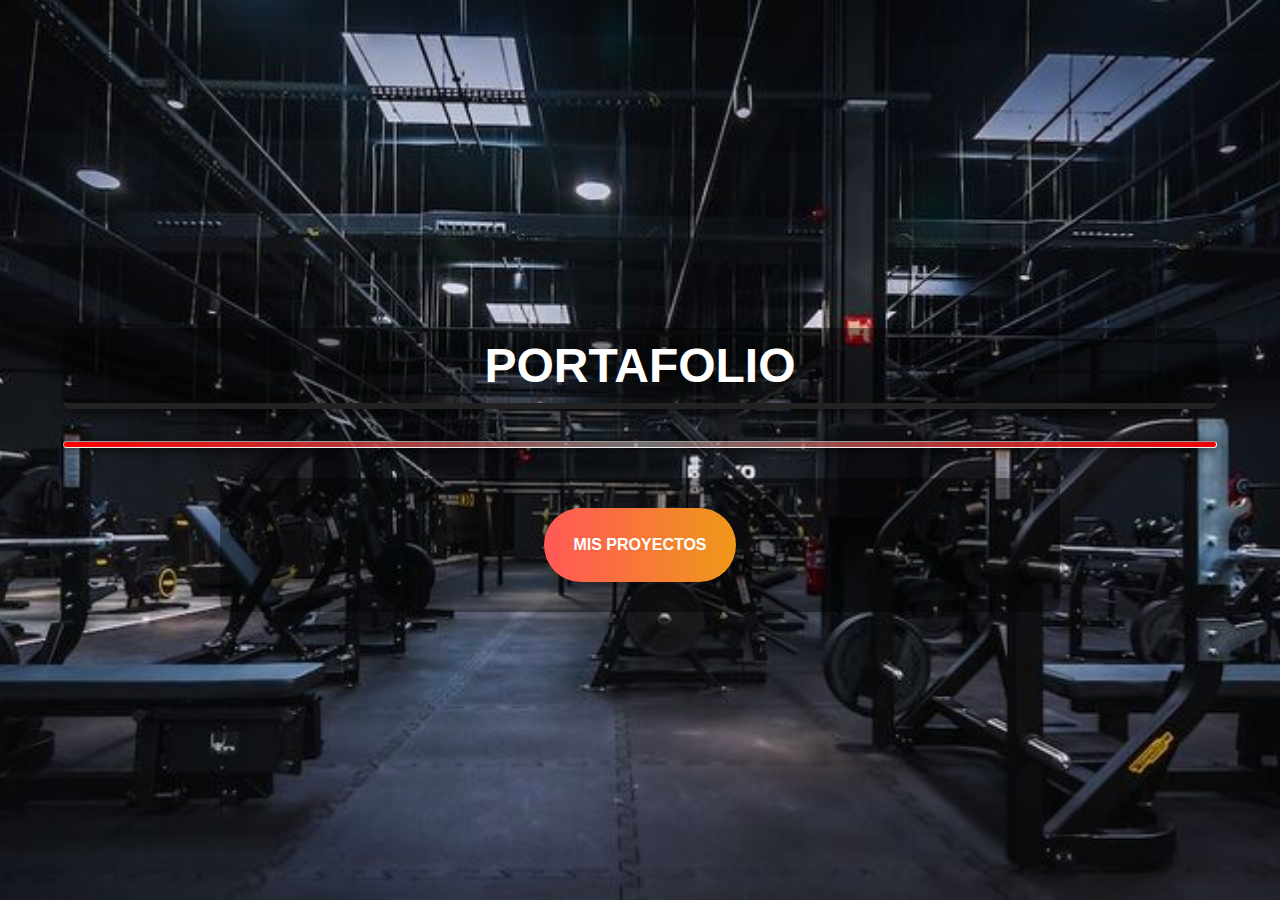
<file: index.html>
<!DOCTYPE html>
<html lang="es">
<head>
  <meta charset="UTF-8">
  <meta name="viewport" content="width=device-width, initial-scale=1.0">
  <title>Portafolio</title>
  <link rel="stylesheet" href="css/Folio1.css">

<body>
  <Header>
  <h1>PORTAFOLIO</h1>
  <hr>
  <article><a href="Proyectos.html">MIS PROYECTOS</a></article>

  </Header>
</body>
</html>
</file>
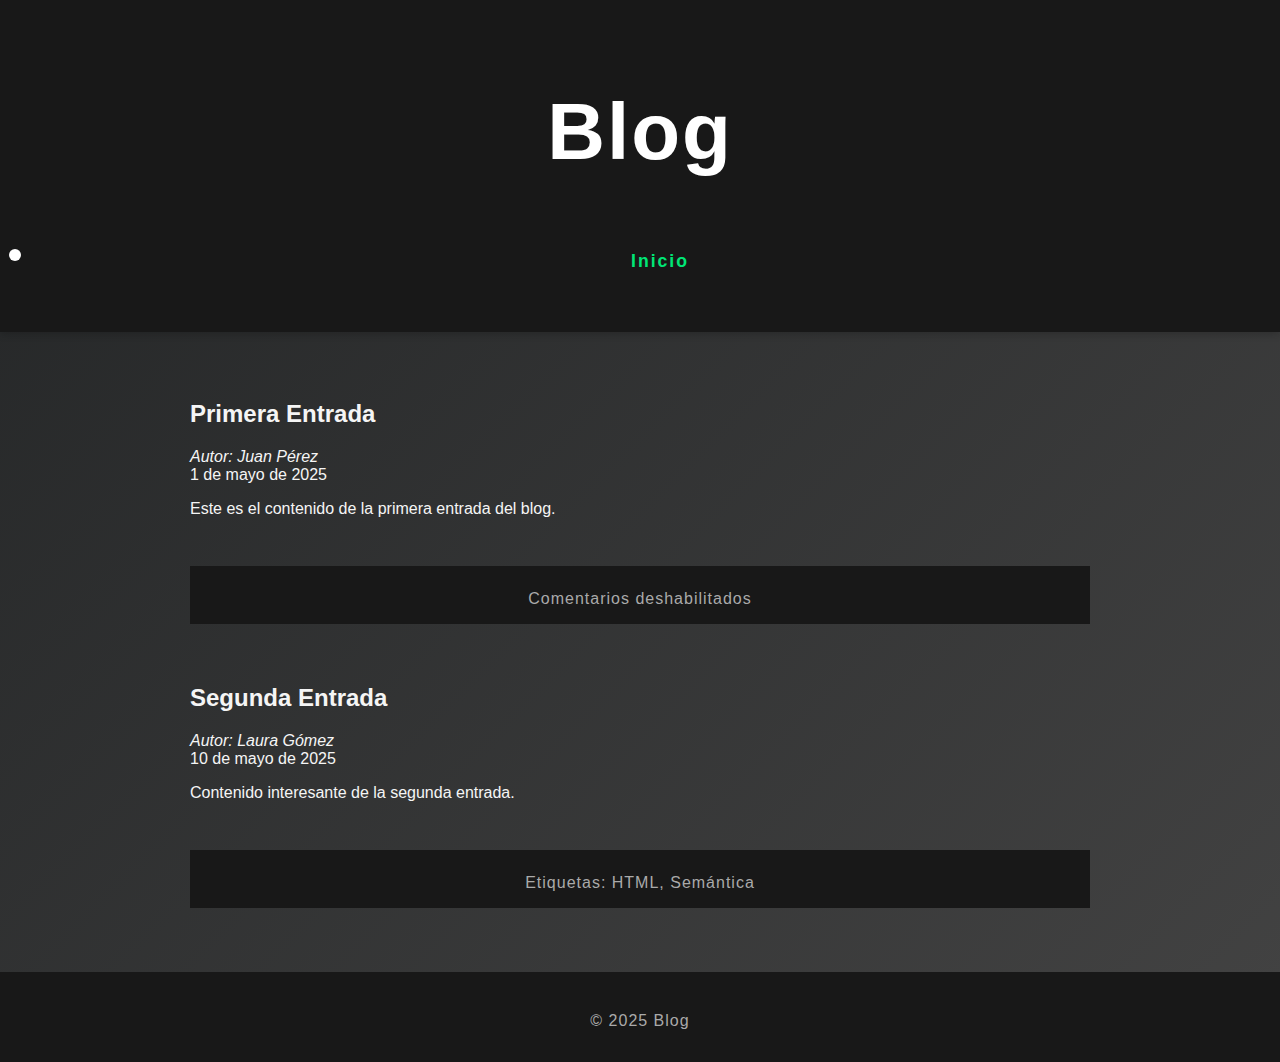
<file: blog.html>
<!DOCTYPE html>
<html lang="es">
<head>
    <meta charset="UTF-8">
    <title>Blog</title>
    <link rel="stylesheet" href="css/Blog.css">
</head>
<body>
    <header>
        <h1>Blog</h1>
        <nav>
            <ul>
                <li><a href="index.html">Inicio</a></li>
            </ul>
        </nav>
    </header>
    <main>
        <article>
            <h2>Primera Entrada</h2>
            <address>Autor: Juan Pérez</address>
            <time datetime="2025-05-01">1 de mayo de 2025</time>
            <p>Este es el contenido de la primera entrada del blog.</p>
            <footer>Comentarios deshabilitados</footer>
        </article>
        <article>
            <h2>Segunda Entrada</h2>
            <address>Autor: Laura Gómez</address>
            <time datetime="2025-05-10">10 de mayo de 2025</time>
            <p>Contenido interesante de la segunda entrada.</p>
            <footer>Etiquetas: HTML, Semántica</footer>
        </article>
    </main>
    <footer>
        <p>© 2025 Blog</p>
    </footer>
</body>
</html>
</file>
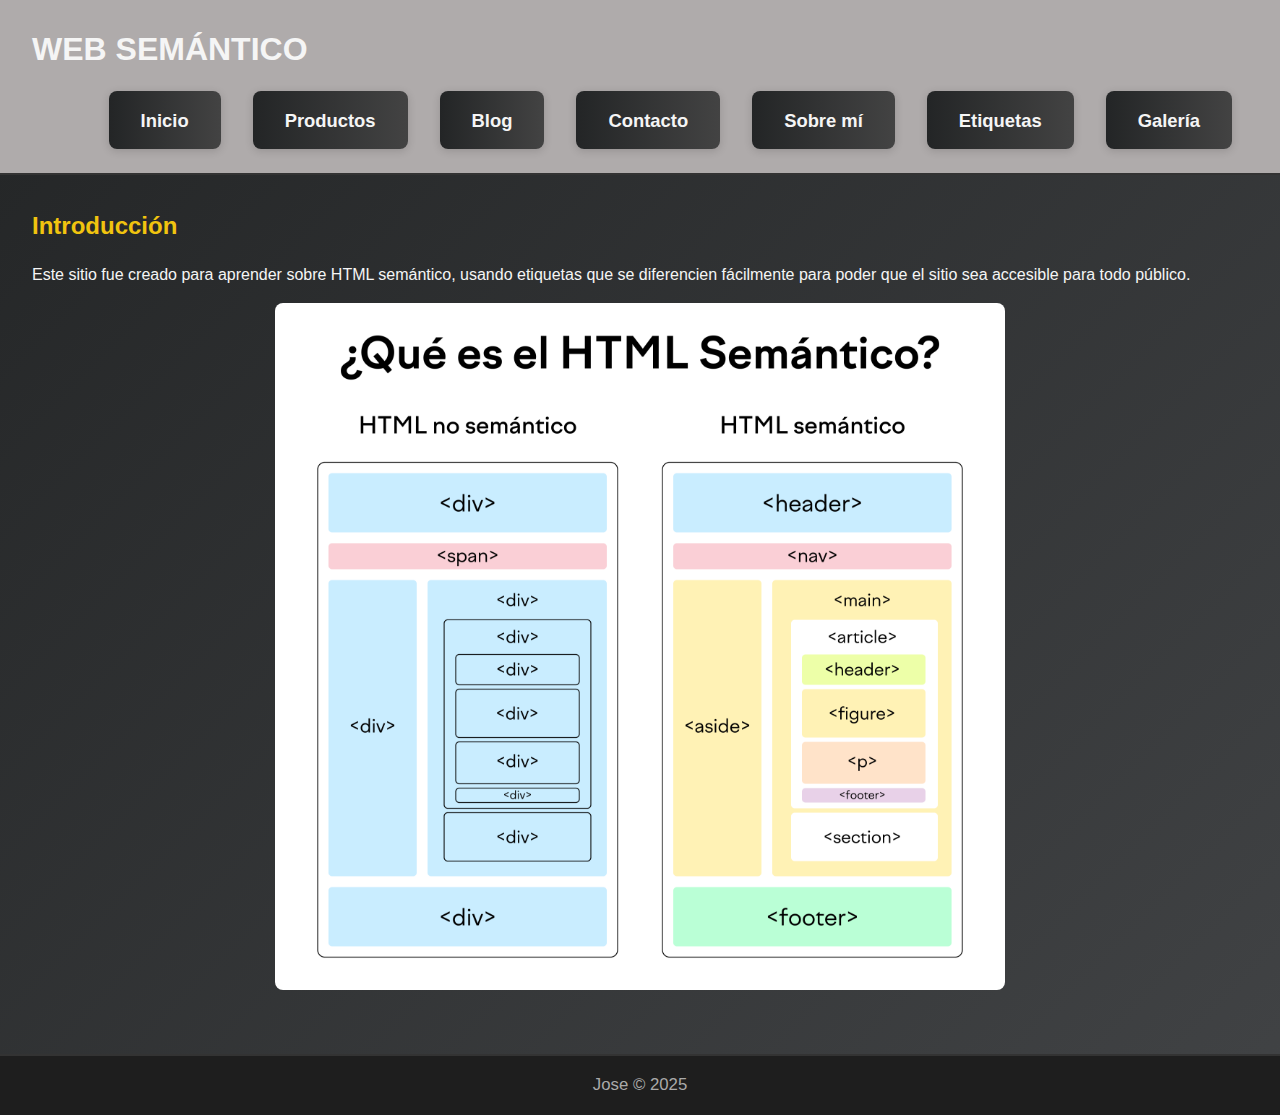
<file: Menu.html>
<!DOCTYPE html>
<html lang="es">
<head>
    <meta charset="UTF-8">
    <title>Página Principal</title>
    <link rel="stylesheet" href="css/menu.css">
</head>
<body>
    <header>
        <h1>WEB SEMÁNTICO</h1>
        <nav>
            <ul>
                <li><a href="index.html">Inicio</a></li>
                <li><a href="productos.html">Productos</a></li>
                <li><a href="blog.html">Blog</a></li>
                <li><a href="contacto.html">Contacto</a></li>
                <li><a href="sobre-mi.html">Sobre mí</a></li>
                <li><a href="etiquetas.html">Etiquetas</a></li>
                <li><a href="galeria.html">Galería</a></li>
            </ul>
        </nav>
    </header>
    <main>
        <section>
            <h2>Introducción</h2>
            <p>Este sitio fue creado para aprender sobre HTML semántico, usando etiquetas que se diferencien fácilmente para poder que el sitio sea accesible para todo público.</p>
            <img src="img/semantico.png" alt="Imagen destacada">
        </section>
        <section>
            <article>
            </article>
        </section>
    </main>
    <footer>
        <p>Jose © 2025</p>
    </footer>
</body>
</html>
</file>
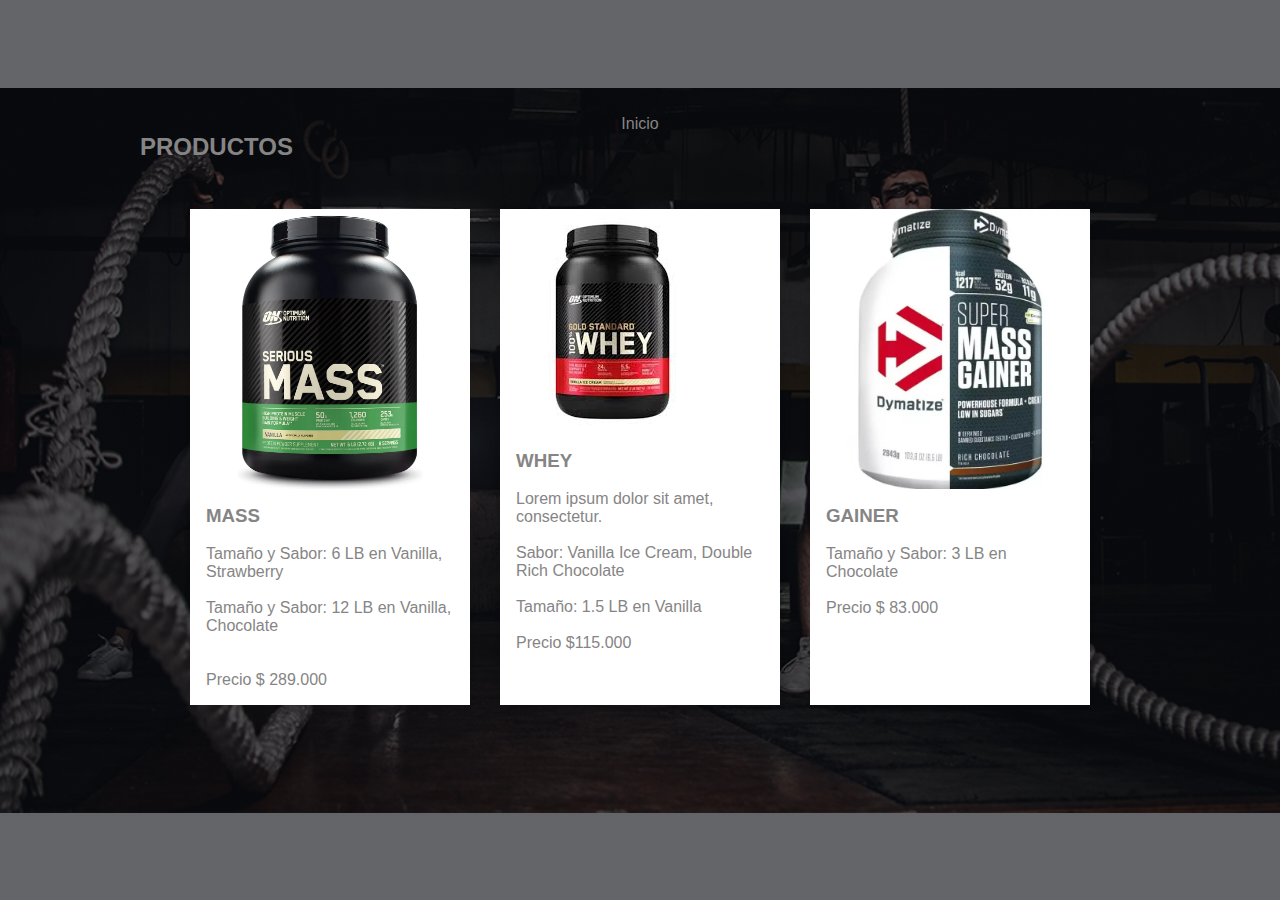
<file: productos.html>
<!DOCTYPE html>
<html lang="es">
<head>
    <meta charset="UTF-8">
    <title>Productos</title>
    <link rel="stylesheet" href="css/proyecto.css">
</head>
<body>
    <header>
        <nav>
            <ul>
                <li><a href="Menu.html">Inicio</a></li>
            </ul>
        </nav>
    </header>
    <main>
        <section>
            <article>
                <h2>PRODUCTOS</h2>
                <div class="container">
    <div class="item">
    <img src="img/3.webp" alt="" class="item-img">
    <div class="item-text">
        <h3>MASS</h3><br>
        <p>Tamaño y Sabor: 6 LB en Vanilla, Strawberry <br><br>
        Tamaño y Sabor: 12 LB en Vanilla, Chocolate</p> <br><br>
        <p>Precio $ 289.000</p>
    </div>
    </div>
    
    <div class="item">
    <img src="img/1.jpeg" class="item-img">
    <div class="item-text">
        <h3>WHEY</h3><br>
        <p>Lorem ipsum dolor sit amet, consectetur.</p><br>
        <p>Sabor: Vanilla Ice Cream, Double Rich Chocolate</p><br>
        <p>Tamaño: 1.5 LB en Vanilla</p><br>
        <p>Precio $115.000</p>
    </div>
    </div>
    
    <div class="item">
    <img src="img/2.webp" alt="" class="item-img">
    <div class="item-text">
        <h3>GAINER</h3><br>
        <p>Tamaño y Sabor: 3 LB en Chocolate</p><br>
        <p>Precio $ 83.000</p>
    </div>
    </div>
            </article>
        </section>
    </main>
    <footer>
    </footer>
</body>
</html>
</file>
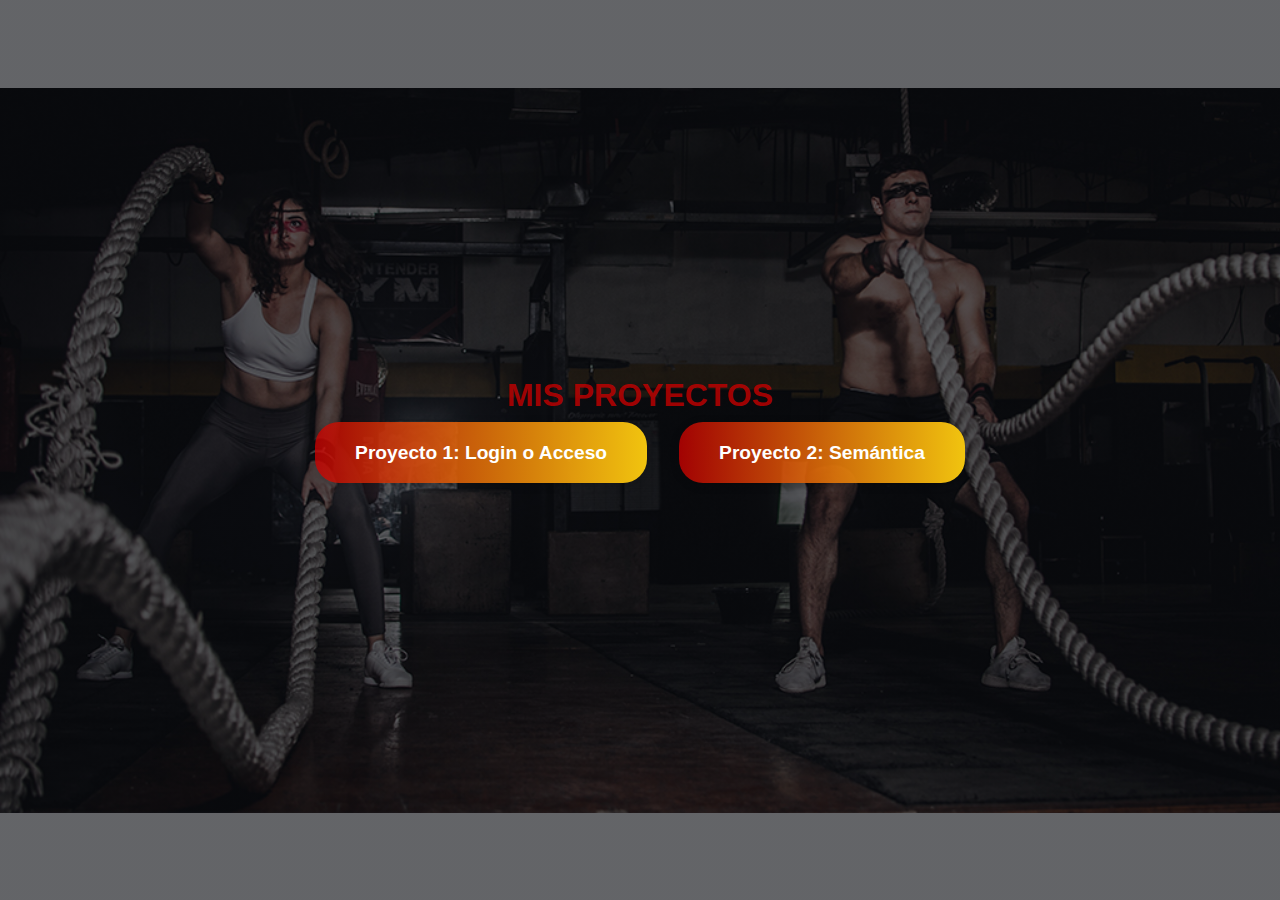
<file: Proyectos.html>
<!DOCTYPE html>
<html lang="es">
<head>
  <meta charset="UTF-8">
  <meta name="viewport" content="width=device-width, initial-scale=1.0">
  <title>Portafolio</title>
  <link rel="stylesheet" href="css/proyecto.css">

<body>
  <Header>
  <h1>MIS PROYECTOS</h1>
  <main>
    <section>
      <div class="proyecto-btn">
        <a href="Loguin/Gim.index.html">Proyecto 1: Login o Acceso</a>
      </div>
      <div class="proyecto-btn">
        <a href="Menu.html">Proyecto 2: Semántica</a>
      </div>
    </section>
  </main>

  </Header>
</body>
</html>
</file>
<file: css/Folio1.css>
body
{
      margin: 0;
      padding: 0;
      font-family: Arial, sans-serif;
      min-height: 100vh;
      color: rgba(222,0,0,1);
      background: url("../img/fondo2.jpeg") no-repeat center center fixed;
      background-size: cover;
      display: flex;
      flex-direction: column;
      justify-content: center;
      align-items: center;
}

h1
{
  text-shadow: none;
  color: #fff;
  background: rgba(0,0,0,0.4);
  border-radius: 8px;
  margin-top: 40px;
  text-align: center;
  font-size: 3rem;
  padding: 10px 30px;
  border-bottom: 6px solid #222;
  box-shadow: 0 8px 16px -8px #000;
  transition: color 0.3s, background 0.3s, transform 0.3s;
}

h1:hover 
{
  color: #ffd700;
  background: rgba(0,0,0,0.7);
  transform: scale(1.05);
}

    article
    {
      background: rgba(0,0,0,0.4);
      padding: 20px;
      border-radius: 10px;
      
      max-width: 800px;
      margin: 30px auto 0 auto;
      text-align: center;
      transition: background 0.3s, transform 0.3s, box-shadow 0.3s;
}

h1:hover {
  color: rgba(255, 0, 0, 0.897);
  
  transform: scale(1.05);
}

article a {
  text-decoration: none;
  color: #fff;
  background: linear-gradient(90deg, #ff5858, #f09819);
  padding: 28px 29px;
  border-radius: 61px;
  font-weight: bold;
  display: inline-block;
  margin: 10px 0;
  transition: background 0.3s, transform 0.3s, box-shadow 0.3s;
  box-shadow: none; /* Quita la sombra */
}

article a:hover {
  background: linear-gradient(90deg, #f09819, #ff5858);
  transform: scale(1.05);
}

hr {
  width: 90vw;
  max-width: 9000px;
  border-radius: 50px;
  height: 5px;
  background: linear-gradient(90deg, #ff0000, #c3c2bb87, #f00303); /* De rojo a dorado y rojo */
  margin: 30px 0;
  box-shadow: 0 2px 10px #000a;
}
</file>
<file: css/Blog.css>
/* Blog de Entrenadores GYM */

body {
  font-family: 'Segoe UI', Arial, sans-serif;
  background: linear-gradient(135deg, #232526 0%, #434343 100%);
  color: #f5f5f5;
  margin: 0;
  padding: 0;
}

header {
  background: #181818;
  padding: 2rem 0 1rem 0;
  text-align: center;
  color: #fff;
  letter-spacing: 2px;
  font-size: 2.5rem;
  font-weight: bold;
  box-shadow: 0 2px 8px rgba(0,0,0,0.2);
}

nav {
  margin-top: 1rem;
  text-align: center;
}

nav a {
  color: #00e676;
  text-decoration: none;
  margin: 0 1.5rem;
  font-weight: bold;
  font-size: 1.1rem;
  transition: color 0.3s;
}

nav a:hover {
  color: #ffd700;
}

main {
  max-width: 900px;
  margin: 2rem auto;
  padding: 1rem;
  display: flex;
  flex-direction: column;
  gap: 2.5rem;
}

.blog-post {
  background: rgba(30,30,30,0.97);
  border-radius: 1.2rem;
  box-shadow: 0 4px 16px rgba(0,0,0,0.25);
  padding: 2rem;
  display: flex;
  flex-direction: column;
  align-items: center;
  transition: transform 0.3s, box-shadow 0.3s;
}

.blog-post:hover {
  transform: scale(1.02);
  box-shadow: 0 8px 32px rgba(0,0,0,0.35);
}

.blog-post img {
  width: 320px;
  height: 200px;
  object-fit: cover;
  border-radius: 1rem;
  margin-bottom: 1.2rem;
  background: #fff;
  box-shadow: 0 2px 8px rgba(0,0,0,0.12);
}

.blog-post h2 {
  margin: 0.5rem 0 0.2rem 0;
  color: #ffd700;
  font-size: 1.6rem;
  text-align: center;
}

.blog-post .autor {
  color: #00e676;
  font-size: 1rem;
  margin-bottom: 0.8rem;
}

.blog-post p {
  color: #e0e0e0;
  text-align: center;
  font-size: 1.1rem;
  margin-bottom: 1rem;
}

.blog-post .leer-mas {
  background: linear-gradient(90deg, #ff5858, #f09819);
  color: #fff;
  border: none;
  border-radius: 2rem;
  padding: 0.7rem 2rem;
  font-size: 1rem;
  font-weight: bold;
  cursor: pointer;
  transition: background 0.3s, transform 0.3s;
  margin-top: 0.5rem;
  text-decoration: none;
  display: inline-block;
}

.blog-post .leer-mas:hover {
  background: linear-gradient(90deg, #f09819, #ff5858);
  transform: scale(1.07);
}

footer {
  background: #181818;
  color: #aaa;
  text-align: center;
  padding: 1.5rem 0 1rem 0;
  margin-top: 3rem;
  font-size: 1rem;
  letter-spacing: 1px;
}
</file>
<file: css/proyecto.css>
body
{
margin: 0;
padding: 0;
font-family: Arial, sans-serif;
min-height: 100vh;
color: rgb(134, 133, 133);
background: url("../img/Dos.jpg") no-repeat center center fixed;
background-size: cover;
display: flex;
flex-direction: column;
justify-content: center;
align-items: center;
}

*{
    padding: 0;
    margin: 0;
    -webkit-box-sizing: border-box;
    -moz-box-sizing: border-box;
    box-sizing: border-box;
  }
  
  body{
    background-image: linear-gradient(rgba(5, 7, 12, 0.623), rgba(5, 7, 12, 0.623)),
    url(../img/Dos.jpg);
    background-repeat: no-repeat;
    background-position: center center;
    background-attachment: fixed;
    background-size: 100%;

  }
  
  
  .container{
    width: 90%;
    max-width: 1000px;
    margin-left: auto;
    margin-right: auto;
    margin-top: 3em;
    margin-bottom: 3em;
    
    display: grid;
    grid-template-columns: repeat(1, 1fr);
    grid-gap: 30px;
  }
  
  
  .item{
    background-color: #fff;
    cursor: pointer;
    box-shadow: 0 0 5px 0 rgba(0,0,0,.095);
    
    transition: all 300ms;
    
    position: relative;
  }
  
  
  .item::after {
    content: "";
    background-color: rgba(179, 229, 252, .1);
    width: 100%;
    height: 100%;
    position: absolute;
    top:0;
    left: 0;
    transform: scale(0);
    transition: all 300ms;
    opacity: 0;
  }
  
  .item:hover:after{
    opacity: 1;
    transform: scale(1);
  }
  
  .item:hover {
    transform: scale(1.05);
  }
  
  .item-text{
    padding: 1em;
  }
  
  
  .item-img{
    max-width: 100%;
    display: block;
  }
  
  
  @media screen and (min-width: 590px) {
    
    .container{
      grid-template-columns: repeat(2, 1fr);
    }
    
  }
  
  
  
  @media screen and (min-width: 960px) {
    
    .container{
      grid-template-columns: repeat(3, 1fr);
    }
    
  }

h1 
{
text-align: center;
  color: rgba(200, 0, 0, 0.8);
}

nav ul {
  list-style: none;
  padding: 0;
  margin: 0;
}

nav ul li a {
  color: inherit;
  text-decoration: none;
}

section {
  display: flex;
  gap: 2rem;
  justify-content: center;
  margin-bottom: 2rem;
  flex-wrap: wrap;
}

section > div.proyecto-btn {
  background: linear-gradient(90deg, #c80000cc 0%, #f1c40f 100%);
  color: #fff;
  padding: 1.2rem 2.5rem;
  border-radius: 1.5rem;
  font-size: 1.2rem;
  font-weight: bold;
  box-shadow: 0 2px 10px rgba(0,0,0,0.18);
  cursor: pointer;
  transition: background 0.3s, transform 0.3s, box-shadow 0.3s;
  text-align: center;
  min-width: 180px;
  margin: 0.5rem 0;
  display: flex;
  align-items: center;
  justify-content: center;
}

section > div.proyecto-btn:hover {
  background: linear-gradient(90deg, #f1c40f 0%, #c80000cc 100%);
  color: #232526;
  transform: scale(1.07);
  box-shadow: 0 6px 20px rgba(0,0,0,0.28);
}

section > div.proyecto-btn a {
  color: inherit;
  text-decoration: none;
  width: 100%;
  height: 100%;
  display: block;
}
</file>
<file: css/menu.css>
/* Reset básico */
* {
  margin: 0;
  padding: 0;
  box-sizing: border-box;
}

body {
  font-family: 'Segoe UI', Tahoma, Geneva, Verdana, sans-serif;
  background: linear-gradient(135deg, #232526 0%, #414345 100%);
  color: #f5f5f5;
  line-height: 1.6;
}

/* Encabezado */
header {
  background-color: #afabab;
  padding: 1.5rem 2rem;
  border-bottom: 2px solid #333;
}

header h1 {
  font-size: 2rem;
  margin-bottom: 1rem;
}

/* Navegación */
nav ul {
  list-style: none;
  display: flex;
  gap: 2rem;
  flex-wrap: wrap;
  justify-content: flex-end; /* Alinea los botones a la derecha */
  margin-right: 1rem;
}

nav ul li a {
  text-decoration: none;
  color: #f5f5f5;
  padding: 0.9rem 2rem;
  border-radius: 0.5rem;
  font-size: 1.15rem;
  font-weight: bold;
  background: linear-gradient(90deg, #232526 0%, #434343 100%); /* De gris oscuro a gris más claro */
  box-shadow: 0 2px 8px rgba(0,0,0,0.15);
  transition: background 0.3s, transform 0.3s, box-shadow 0.3s;
  display: inline-block;
}

nav ul li a:hover,
nav ul li a:focus {
  background: linear-gradient(90deg, #434343 0%, #232526 100%);
  transform: scale(1.07);
  box-shadow: 0 4px 16px rgba(0,0,0,0.25);
  outline: none;
}

/* Main */
main {
  padding: 2rem;
}

main h2,
main h3 {
  color: #f1c40f;
}

main p {
  margin: 1rem 0;
}

main img {
  max-width: 350px;
  height: auto;
  max-width: 60%;
  height: auto;
  margin-top: 1rem;
  border-radius: 0.5rem;
  display: block;
  margin-left: auto;
  margin-right: auto;
}

/* Footer */
footer {
  background-color: #1e1e1e;
  text-align: center;
  padding: 1rem;
  margin-top: 2rem;
  border-top: 2px solid #333;
}

footer p {
  font-size: 1.05rem;
  color: #aaa;
}

/* Responsive: los botones se apilan en pantallas pequeñas */
@media (max-width: 600px) {
  nav ul {
    flex-direction: column;
    align-items: flex-end;
    gap: 1rem;
    margin-right: 0.5rem;
  }
  nav ul li a {
    width: 100%;
    text-align: right;
    font-size: 1rem;
    padding: 0.8rem 1.2rem;
  }
}
</file>
